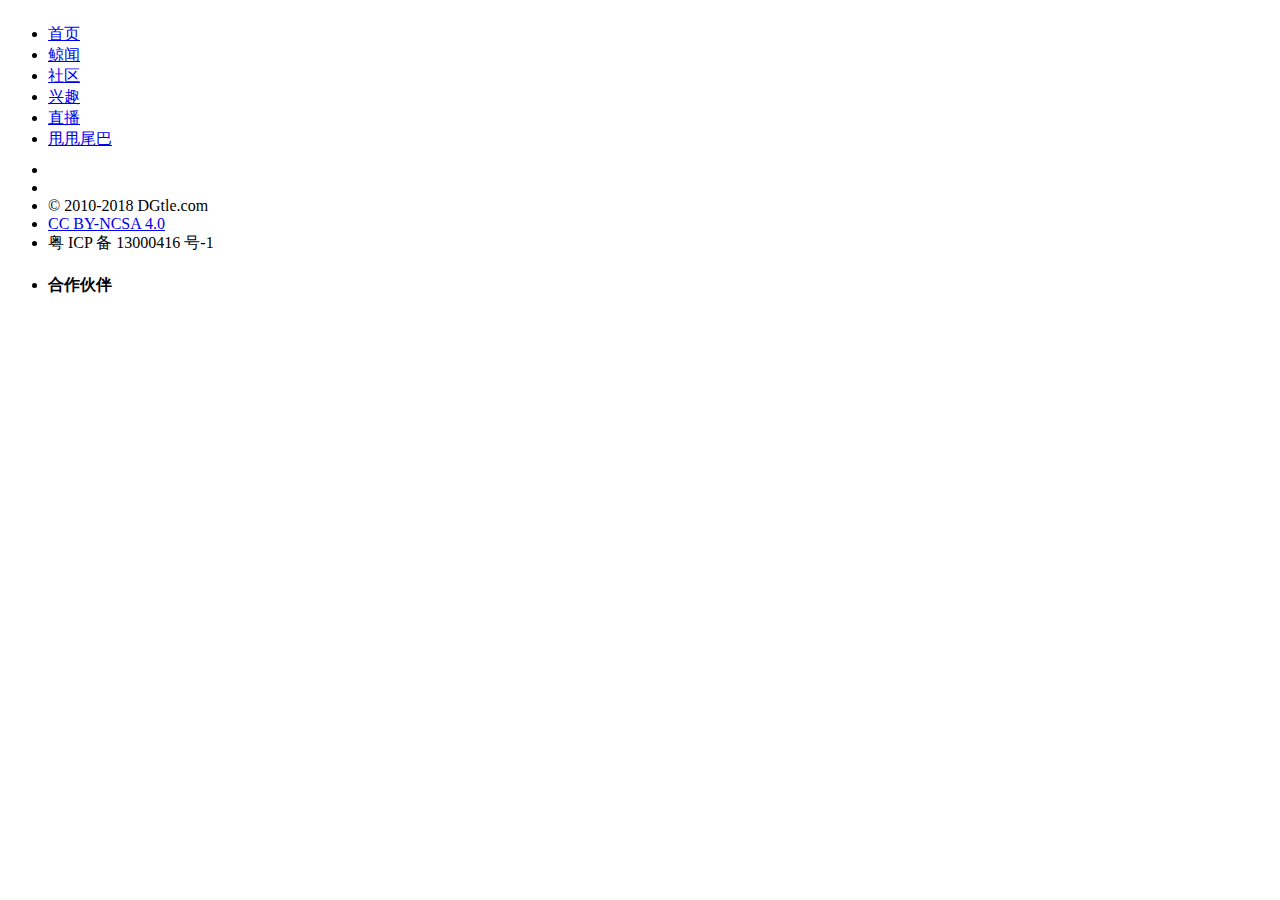
<file: public/muban.html>
<!DOCTYPE html>
<html>
<head lang="en">
    <meta charset="UTF-8">
    <meta name="viewport" content="width=device-width,initial-scale=1,minimum-scale=1,maximum-scale=1,user-scalable=no">
    <meta name="keywords" content="数字尾巴,尾巴,DGTLE,数码评测,数码论坛,科技资讯,科技媒体,数码体验,数码周边,手机评测,数码开箱,摄影,相机,周边,旅行,文具,笔记本,平板,生活,论坛,社区,应用,手机应用">
    <meta name="description" content="致力于分享美好数字生活体验，囊括你闻所未闻的最丰富数码资讯，触所未触最抢鲜产品评测，随时随地感受尾巴们各式数字生活精彩图文、摄影感悟、旅行游记、爱物分享。旗下产品：精品电商平台「尾巴良品」 ；移动客户端「数字尾巴」 ，覆盖 iOS、Android、WP8 三大主流平台。 ,数字尾巴">
    <meta name="generator" content="Discuz! X2.5">
    <meta name="author" content="DGtle.com">
    <meta name="copyright" content="2010-2017 DGtle.com">
    <link rel="stylesheet" href="css/basic.css"/>
    <script src="js/jquery.min.js"></script>
    <script src="js/popper.min.js"></script>
    <script src="js/bootstrap.min.js"></script>
    <title>数字 | 尾巴</title>
</head>
<body>
<!--头部-->
<header><iframe src="header.html" frameborder="0" class="header-css"></iframe></header>
<!--尾部-->
<footer><iframe src="footer.html" frameborder="0" class="footer-css"></iframe></footer>
</div>
</body>
</html>
</file>
<file: public/css/basic.css>
*{box-sizing:border-box;word-wrap: break-word}
body::before{content:"";display:table;}
body, ul, li, ol, h1, h2, h3, h4, h5, h6 {padding:0;margin: 0;list-style: none;}
html{font-size: 20px;  color: #FFFFFF;  letter-spacing: 0;  line-height: 20px;}
img{max-width: 100%;}
a img {border:none;}
.min-width{min-height:1400px;}
a:link,a:visited,a:hover,a:active{text-decoration:none;}
a:hover{color: #FFFFFF;}

/*body{background:#C0C4F7;}*/
.wp {width: 60rem;  margin:auto;}
.cl{z-index: 1}
.cl:after {content: "";  display: block;  height: 0;  clear: both;  visibility: hidden;}

/*错误提示*/
.msg-default {
    color: #999;
    font-size: 18px;
}
.msg-error {
    color: red;
    font-size: 18px;
}
.msg-success {
    color: #0d0;
    font-size: 18px;
}
.hidden {
    display: none;
}
.true{
    position:relative;
    top:5px;
}

/*警告框*/
/*alert 框显示*/
#alertMsg {
    width: 380px;
    border: 1px solid #ddd;
    height: 200px;
    border-radius: 5px;
    box-shadow: 1px 1px 10px black;
    padding: 21px;
    font-size: 12px;
    background: #fff;
    z-index: 100000;
    display: block;
    position: absolute;
    top:350px;
    left: 762px;
}

#alertMsg_info {
    width: 265px;
    height: 116px;
    line-height: 1.6em;
    text-align: center;
    color: #333333;
    font-size: 16px;
    padding-top: 40px;
    padding-left: 50px;
    background-size: 9% auto;
}
#alertMsg_btn{
    display: inline-block;
    position: relative;
    top: -25px;
    left: 125px;
    padding-left: 0;
    font-size: 12px;
    text-decoration: none;
    margin-right: 10px;
    cursor: pointer;
    color: #fff;
    border-radius: 2px;
    background-color: blue;
}

#alertMsg_btn cite{
    line-height: 21px;
    display: inline-block;
    padding:  5px 14px 4px 10px;
    font-style: normal;
    font-size: 16px;
    position: relative;
    left: 4px;
    border-radius: 2px;
}
#shadowDiv{
    top:60px;left:0;
    position:absolute;
    z-index:10000;
    background:rgba(0,0,0,.6);
    width:100%;
    height:860px
}
</file>
